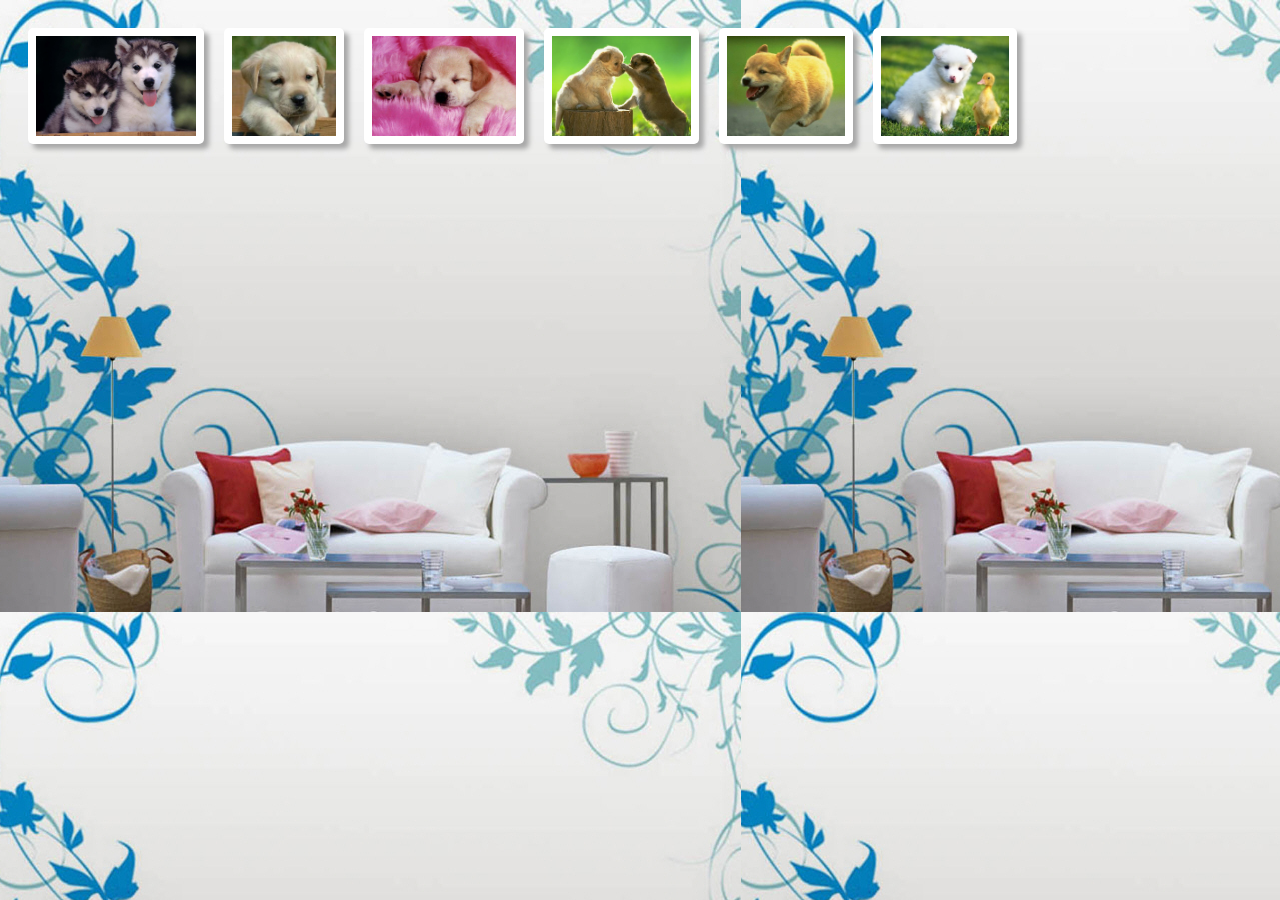
<file: index.html>
<!DOCTYPE html>
<html>
	<head>
		<meta charset="UTF-8">
		<title>图片墙</title>
		<link rel="stylesheet" type="text/css" href="css/style.css"/>
	</head>
	<body>
		<div class="photobox">
			<img src="img/11.jpg"/>
			<p>两情相悦</p>
		</div>
		<div class="photobox">
			<img src="img/22.JPG"/>
			<p>闷闷不乐</p>
		</div>
		<div class="photobox">
			<img src="img/33.JPG"/>
			<p>睡的像猪</p>
		</div>
		<div class="photobox">
			<img src="img/44.JPG"/>
			<p>相互依偎</p>
		</div>
		<div class="photobox">
			<img src="img/55.JPG"/>
			<p>短腿柯基</p>
		</div>
		<div class="photobox">
			<img src="img/66.JPG"/>
			<p>鸡同鸭讲</p>
		</div>
	</body>
</html>
</file>
<file: css/style.css>
body{
	font-family: "微软雅黑";
	background: url(../img/bg3.JPG);
}
.photobox{
	float: left;
	padding: 8px;
	margin-left: 20px;
	margin-top: 20px;
	background-color: white;
	box-shadow: 5px 5px 5px #A8A8A8;
	border-radius: 5px;
	transition:transform 0.3s ease;
	position: relative;
	overflow: hidden;
}
.photobox:hover{
	transform:scale(1.1) rotate(5deg);
}
.photobox img{
	height: 100px;
	display: block;
}
.photobox p{
	text-align: center;
	font-size: 12px;
	color: #333;
	position:absolute;
	margin: 0;
	width: 100%;
	left: 0;
	background:rgba(0,0,0,0.4);
	height: 30px;
	bottom: -30px;
	line-height: 30px;
	color: white;
	letter-spacing:2px;
	}
.photobox:hover p{
	bottom: 0;
	transition: all 0.3s;
	
}
</file>
